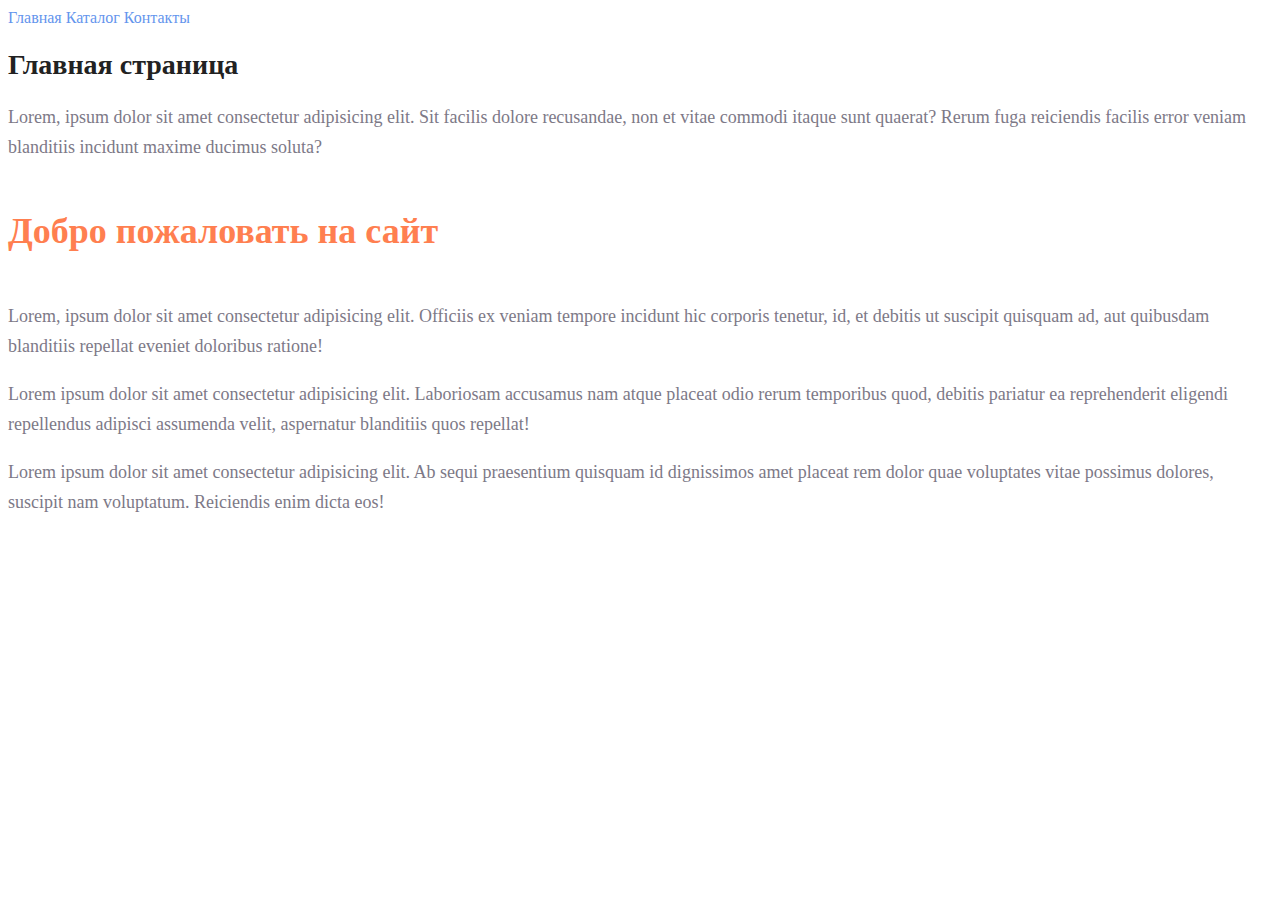
<file: index.html>
<!DOCTYPE html>
<html lang="ru">

<head>
    <meta charset="UTF-8">
    <meta name="viewport" content="width=device-width, initial-scale=1.0">
    <title>Главная</title>
    <link rel="stylesheet" href="style.css">
</head>

<body>
    <a class="nav_link" href="index.html">Главная</a>
    <a class="nav_link" href="catalog/catalog.html">Каталог</a>
    <a class="nav_link" href="">Контакты</a>
    <h1 class="title">Главная страница</h1>
    <p class="text">Lorem, ipsum dolor sit amet consectetur adipisicing elit. Sit facilis dolore recusandae, non et
        vitae commodi
        itaque sunt quaerat? Rerum fuga reiciendis facilis error veniam blanditiis incidunt maxime ducimus soluta?</p>
    <h2 class="sutitle">Добро пожаловать на сайт</h2>
    <p class="text">Lorem, ipsum dolor sit amet consectetur adipisicing elit. Officiis ex veniam tempore incidunt hic
        corporis
        tenetur, id, et debitis ut suscipit quisquam ad, aut quibusdam blanditiis repellat eveniet doloribus ratione!
    </p>
    <p class="text">Lorem ipsum dolor sit amet consectetur adipisicing elit. Laboriosam accusamus nam atque placeat odio
        rerum
        temporibus quod, debitis pariatur ea reprehenderit eligendi repellendus adipisci assumenda velit, aspernatur
        blanditiis quos repellat!</p>
    <p class="text">Lorem ipsum dolor sit amet consectetur adipisicing elit. Ab sequi praesentium quisquam id
        dignissimos amet
        placeat rem dolor quae voluptates vitae possimus dolores, suscipit nam voluptatum. Reiciendis enim dicta eos!
    </p>


</body>

</html>
</file>
<file: style.css>
a {
    text-decoration: none;
}
.nav_link {
    color: cornflowerblue;
    font-size: 16px;
    line-height: 20px;
}
.title {
    color: #222222;
    font-size: 28px;
    line-height: 36px;
    font-weight: bold;
}
.text {
    font-style: normal;
    font-weight: 300;
    font-size: 18px;
    line-height: 30px;
    color: #7D7987;
}
.sutitle {
    color: coral;
    font-style: normal;
    font-weight: 700;
    font-size: 36px;
    line-height: 80px;
}
</file>
